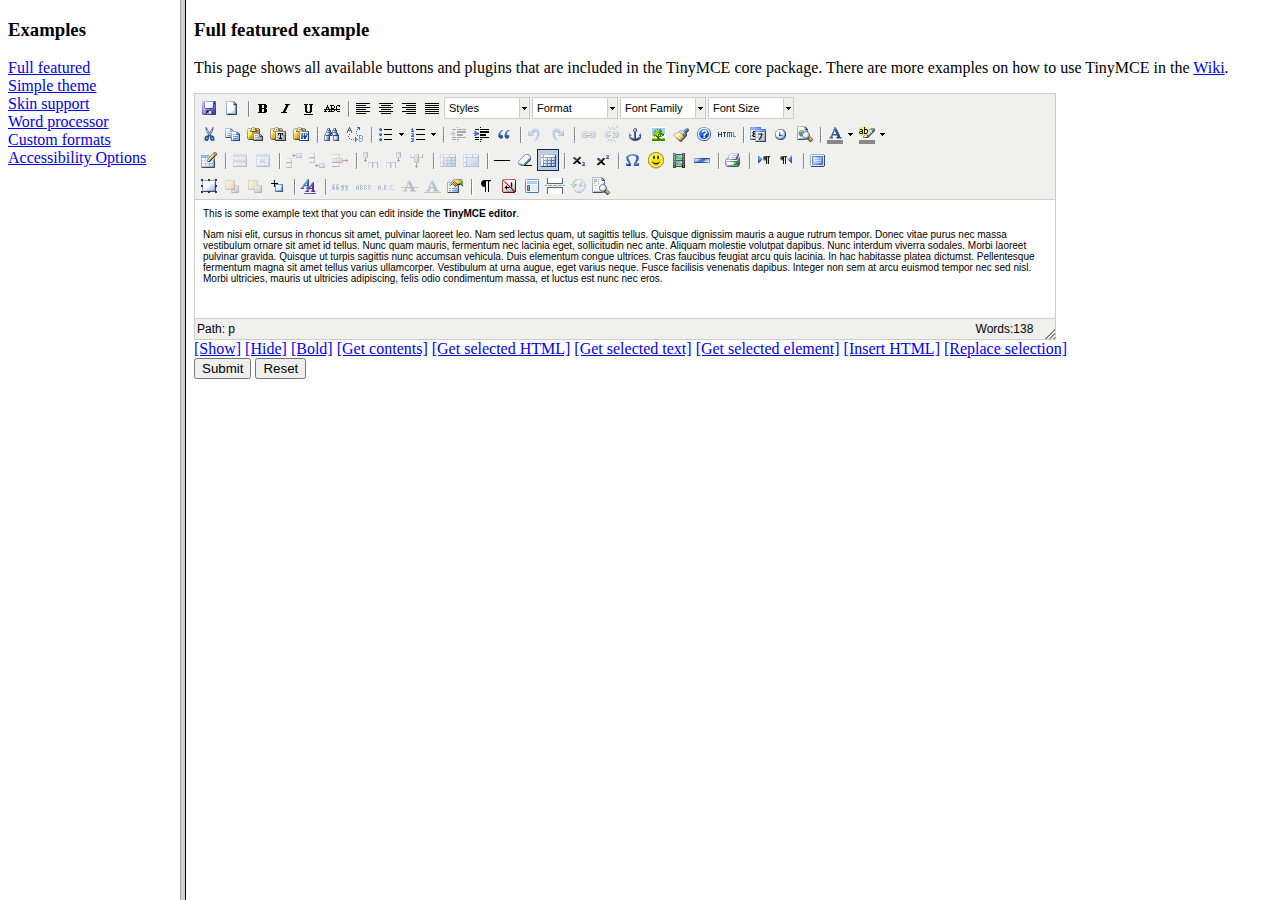
<file: static-root/grappelli/tinymce/examples/index.html>
<!DOCTYPE HTML PUBLIC "-//W3C//DTD HTML 4.01 Frameset//EN" "http://www.w3.org/TR/html4/frameset.dtd">
<html>
<head>
	<title>TinyMCE examples</title>
</head>
<frameset cols="180,80%">
	<frame src="menu.html" name="menu" />
	<frame src="full.html" name="main" />
</frameset>
</html>
</file>
